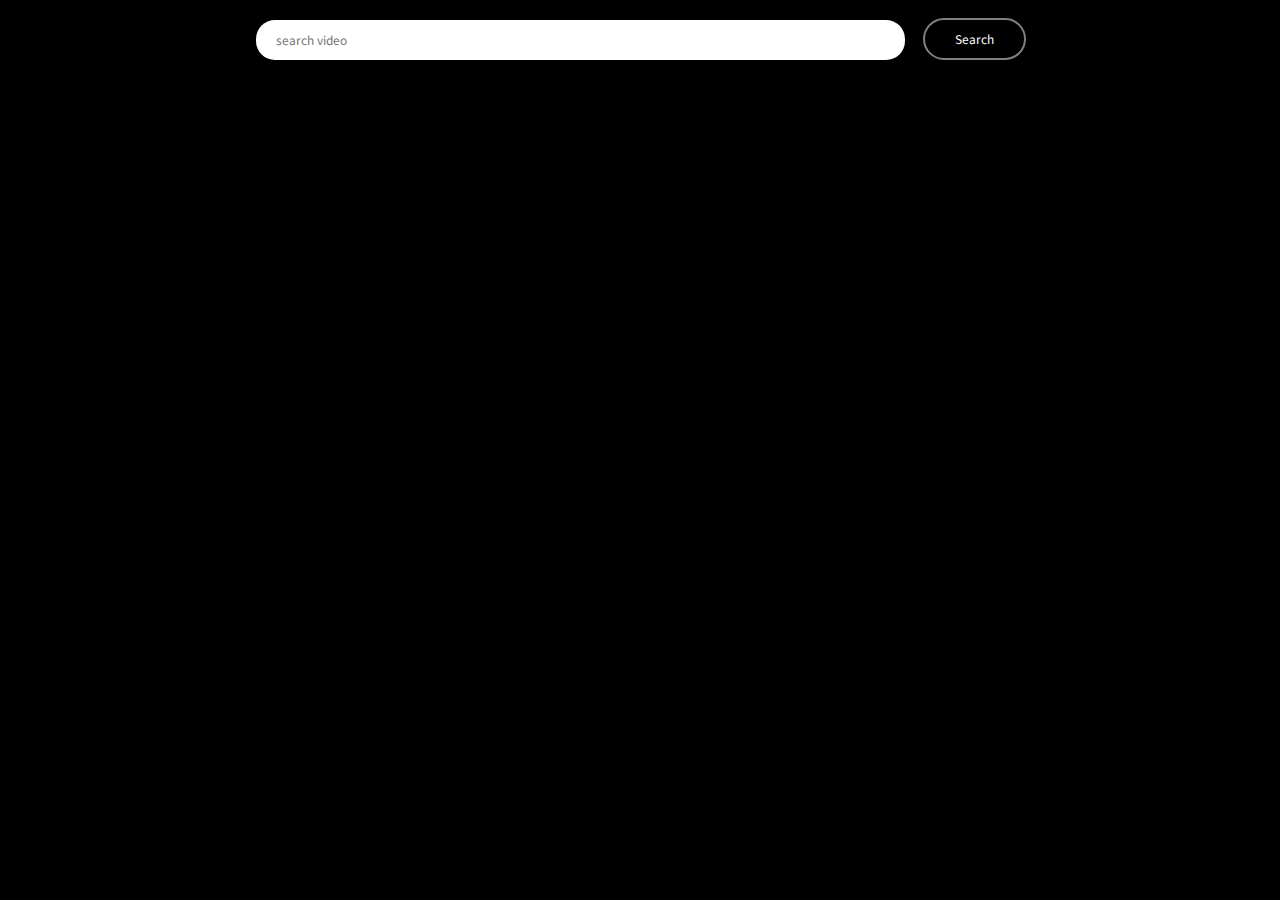
<file: index.html>
<!DOCTYPE html>
<html lang="en">
<head>
    <meta charset="UTF-8">
    <meta http-equiv="X-UA-Compatible" content="IE=edge">
    <meta name="viewport" content="width=device-width, initial-scale=1.0">
    <title>Youtube Clone</title>
    <link rel="stylesheet" href="style.css">
    <link rel="preconnect" href="https://fonts.googleapis.com">
    <link rel="preconnect" href="https://fonts.gstatic.com" crossorigin>
    <link href="https://fonts.googleapis.com/css2?family=Poppins:ital,wght@0,200;0,500;0,600;0,900;1,500&family=Source+Sans+Pro:wght@300;400&display=swap" rel="stylesheet">
<style>
    *{
        font-family: 'Poppins', sans-serif;
font-family: 'Source Sans Pro', sans-serif;
    }
</style>
</head>
<body>
    <div class="search-container">
        <input type="text" id="search-input" placeholder="search video">
    <button onclick="searchVideos()">Search</button>
    </div>

    <section id="container">

    </section>
    <script src="script.js"></script>
</body>
</html>
</file>
<file: style.css>
*{
    margin: 0;
}
body{
    background-color: black;
}

#container {
    display: grid;
    grid-template-columns: repeat(4 , 1fr);
    gap:  20px ;
    padding: 40px 20px;
}
#container > div {
    height: 250px;
    border-radius: 5px;
    display: flex;
    flex-flow: column ;
    position: relative ;
}
#container > div > img {
    width: 300px;
    height: 70%;
    cursor: pointer;
    transition: 0.1s ;
}
#container > div > b {
    position: absolute;
    /* bottom: 55px; */
    right: 5px;
    background-color: black;
    padding: 1px;
    border-radius: 2px;
    font-weight: 600;
    color: white ;
    font-size: 14px;
    top: calc( 70% - 50px);
    padding: 2px 5px;
}
#container > div > img:hover {
    transform: scaleX(1.08) ;
}
.title {
    /* font-size: ; */
    font-weight: 900;
    color: white ;
}

.channel-name , .view-count {
    color: rgb(187, 187, 187) ;
    font-size: 12px;
}

.search-container {
    width: 60%; 
    display: flex;
    justify-content: center;
    gap: 20px;
    margin: 20px auto;
    height: 40px;
}
.search-container  > input {
    flex-grow: 1;
    border: none ;
    padding: 0px 20px;
    border-radius: 19px;
}
.search-container  > input:focus {
    outline : none ;
}
.search-container > button {
    border: none ;
    border-radius: 5px;
    cursor: pointer;
    background-color: black;
    color: white ;
    outline: 2px solid gray ;
    height: 38px;
    border-radius: 19px;
    padding: 0 30px;
}
.search-container > button:hover{
    transform: scale(1.1);
    overflow: hidden;
}
</file>
